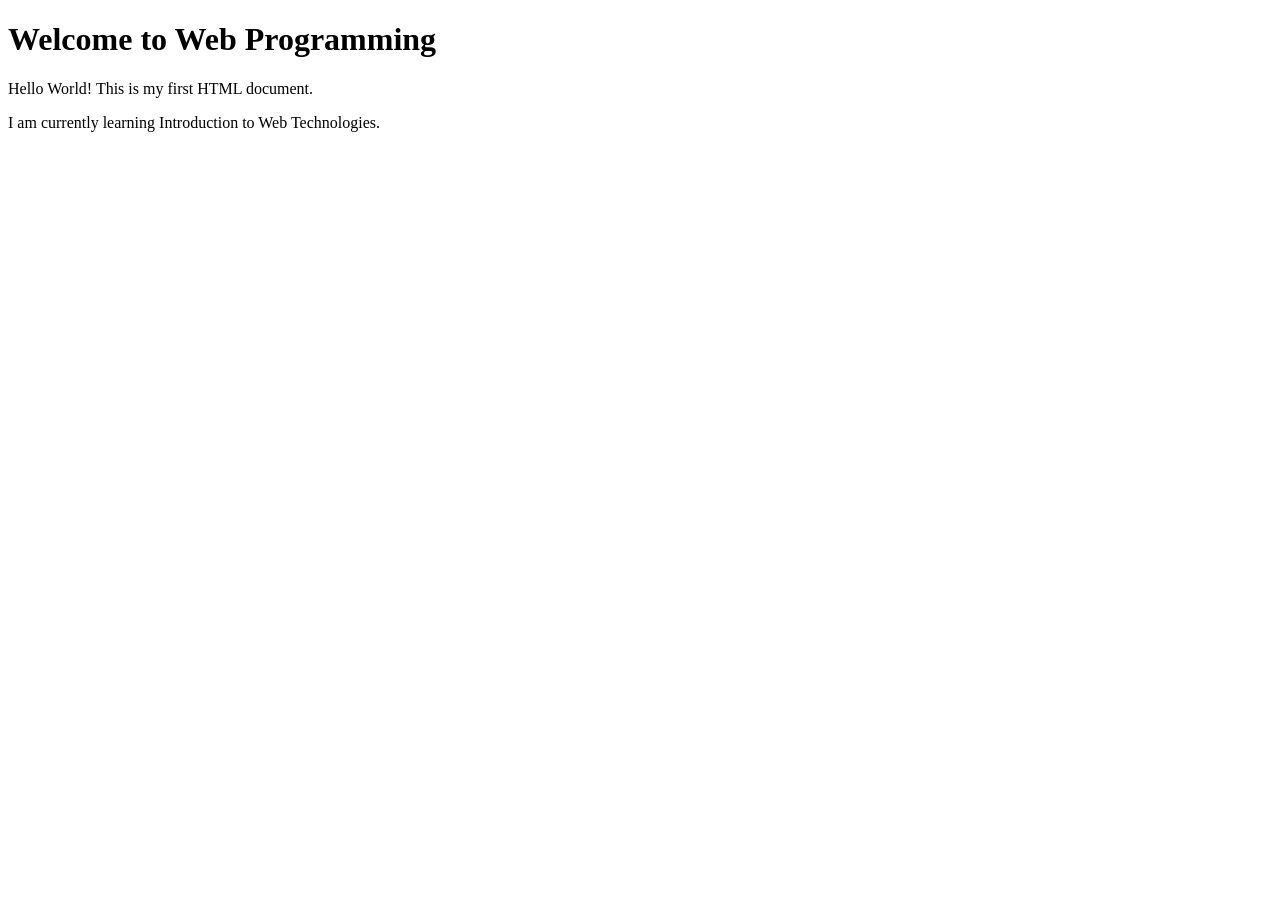
<file: ACTIVITY1_BACK UP.html>
<!DOCTYPE html>
<html lang="en">
<head>
  <meta charset="UTF-8">
  <meta name="viewport" content="width=device-width, initial-scale=1.0">
  <title>My First Web Page</title>
</head>
<body>
  <h1>Welcome to Web Programming</h1>
  <p>Hello World! This is my first HTML document.</p>
  <p>I am currently learning Introduction to Web Technologies.</p>
</body>
</html>
</file>
